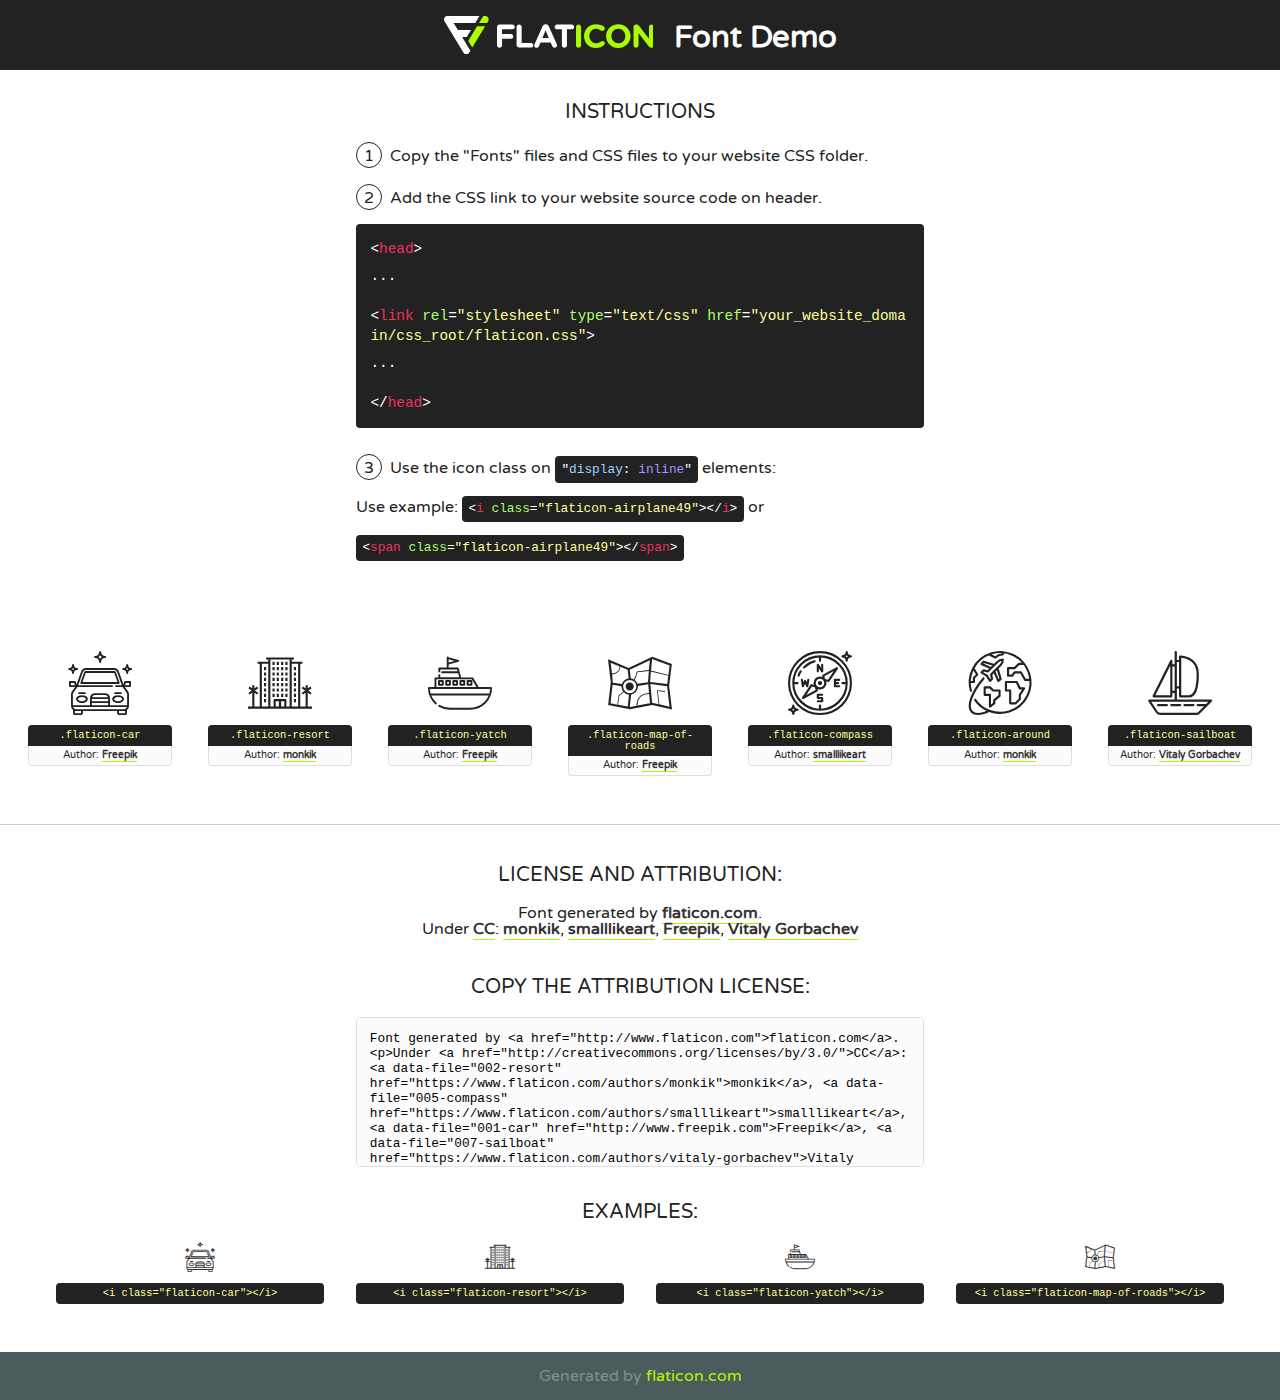
<file: RioTrip 2.0/fonts/flaticon/font/flaticon.html>
<!DOCTYPE html>
<!--
  Flaticon icon font: Flaticon
  Creation date: 05/07/2018 04:38
-->
<html>
<!DOCTYPE html>
<html>

<head>
    <title>Flaticon WebFont</title>
    <link href="http://fonts.googleapis.com/css?family=Varela+Round" rel="stylesheet" type="text/css" />
    <link rel="stylesheet" type="text/css" href="flaticon.css">
    <meta charset="UTF-8">
    <style>
    html, body, div, span, applet, object, iframe,
    h1, h2, h3, h4, h5, h6, p, blockquote, pre,
    a, abbr, acronym, address, big, cite, code,
    del, dfn, em, img, ins, kbd, q, s, samp,
    small, strike, strong, sub, sup, tt, var,
    b, u, i, center,
    dl, dt, dd, ol, ul, li,
    fieldset, form, label, legend,
    table, caption, tbody, tfoot, thead, tr, th, td,
    article, aside, canvas, details, embed, 
    figure, figcaption, footer, header, hgroup, 
    menu, nav, output, ruby, section, summary,
    time, mark, audio, video {
        margin: 0;
        padding: 0;
        border: 0;
        font-size: 100%;
        font: inherit;
        vertical-align: baseline;
    }
    /* HTML5 display-role reset for older browsers */
    article, aside, details, figcaption, figure, 
    footer, header, hgroup, menu, nav, section {
        display: block;
    }
    body {
        line-height: 1;
    }
    ol, ul {
        list-style: none;
    }
    blockquote, q {
        quotes: none;
    }
    blockquote:before, blockquote:after,
    q:before, q:after {
        content: '';
        content: none;
    }
    table {
        border-collapse: collapse;
        border-spacing: 0;
    }
    body {
        font-family: 'Varela Round', Helvetica, Arial, sans-serif;
        font-size: 16px;
        color: #222;
    }
    a {
        color: #333;
        border-bottom: 1px solid #a9fd00;
        font-weight: bold;
        text-decoration: none;
    }
    * {
        -moz-box-sizing: border-box;
        -webkit-box-sizing: border-box;
        box-sizing: border-box;
        margin: 0;
        padding: 0;
    }
    [class^="flaticon-"]:before, [class*=" flaticon-"]:before, [class^="flaticon-"]:after, [class*=" flaticon-"]:after {
        font-family: Flaticon;
        font-size: 30px;
        font-style: normal;
        margin-left: 20px;
        color: #333;
    }
    .wrapper {
        max-width: 600px;
        margin: auto;
        padding: 0 1em;
    }
    .title {
        font-size: 1.25em;
        text-align: center;
        margin-bottom: 1em;
        text-transform: uppercase;
    }
    header {
        text-align: center;
        background-color: #222;
        color: #fff;
        padding: 1em;
    }
    header .logo {
        width: 210px;
        height: 38px;
        display: inline-block;
        vertical-align: middle;
        margin-right: 1em;
        border: none;
    }
    header strong {
        font-size: 1.95em;
        font-weight: bold;
        vertical-align: middle;
        margin-top: 5px;
        display: inline-block;
    }
    .demo {
        margin: 2em auto;
        line-height: 1.25em;
    }
    .demo ul li {
        margin-bottom: 1em;
    }
    .demo ul li .num {
        color: #222;
        border-radius: 20px;
        display: inline-block;
        width: 26px;
        padding: 3px;
        height: 26px;
        text-align: center;
        margin-right: 0.5em;
        border: 1px solid #222;
    }
    .demo ul li code {
        background-color: #222;
        border-radius: 4px;
        padding: 0.25em 0.5em;
        display: inline-block;
        color: #fff;
        font-family: Consolas,Monaco,Lucida Console,Liberation Mono,DejaVu Sans Mono,Bitstream Vera Sans Mono,Courier New, monospace;
        font-weight: lighter;
        margin-top: 1em;
        font-size: 0.8em;
        word-break: break-all;
    }
    .demo ul li code.big {
        padding: 1em;
        font-size: 0.9em;
    }
    .demo ul li code .red {
        color: #EF3159;
    }
    .demo ul li code .green {
        color: #ACFF65;
    }
    .demo ul li code .yellow {
        color: #FFFF99;
    }
    .demo ul li code .blue {
        color: #99D3FF;
    }
    .demo ul li code .purple {
        color: #A295FF;
    }
    .demo ul li code .dots {
        margin-top: 0.5em;
        display: block;
    }
    #glyphs {
        border-bottom: 1px solid #ccc;
        padding: 2em 0;
        text-align: center;
    }
    .glyph {
        display: inline-block;
        width: 9em;
        margin: 1em;
        text-align: center;
        vertical-align: top;
        background: #FFF;
    }
    .glyph .glyph-icon {
        padding: 10px;
        display: block;
        font-family:"Flaticon";
        font-size: 64px;
        line-height: 1;
    }
    .glyph .glyph-icon:before {
        font-size: 64px;
        color: #222;
        margin-left: 0;
    }
    .class-name {
        font-size: 0.65em;
        background-color: #222;
        color: #fff;
        border-radius: 4px 4px 0 0;
        padding: 0.5em;
        color: #FFFF99;
        font-family: Consolas,Monaco,Lucida Console,Liberation Mono,DejaVu Sans Mono,Bitstream Vera Sans Mono,Courier New, monospace;
    }
    .author-name {
        font-size: 0.6em;
        background-color: #fcfcfd;
        border: 1px solid #DEDEE4;
        border-top: 0;
        border-radius: 0 0 4px 4px;
        padding: 0.5em;
    }
    .class-name:last-child {
        font-size: 10px;
        color:#888;
    }
    .class-name:last-child a {
        font-size: 10px;
        color:#555;
    }
    .class-name:last-child a:hover {
        color:#a9fd00;
    }
    .glyph > input {
        display: block;
        width: 100px;
        margin: 5px auto;
        text-align: center;
        font-size: 12px;
        cursor: text;
    }
    .glyph > input.icon-input {
        font-family:"Flaticon";
        font-size: 16px;
        margin-bottom: 10px;
    }
    .attribution .title {
        margin-top: 2em;
    }
    .attribution textarea {
        background-color: #fcfcfd;
        padding: 1em;
        border: none;
        box-shadow: none;
        border: 1px solid #DEDEE4;
        border-radius: 4px;
        resize: none;
        width: 100%;
        height: 150px;
        font-size: 0.8em;
        font-family: Consolas,Monaco,Lucida Console,Liberation Mono,DejaVu Sans Mono,Bitstream Vera Sans Mono,Courier New, monospace;
        -webkit-appearance: none;
    }
    .iconsuse {
        margin: 2em auto;
        text-align: center;
        max-width: 1200px;
    }
    .iconsuse:after {
        content: '';
        display: table;
        clear: both;
    }
    .iconsuse .image {
        float: left;
        width: 25%;
        padding: 0 1em;
    }
    .iconsuse .image p {
        margin-bottom: 1em;
    }
    .iconsuse .image span {
        display: block;
        font-size: 0.65em;
        background-color: #222;
        color: #fff;
        border-radius: 4px;
        padding: 0.5em;
        color: #FFFF99;
        margin-top: 1em;
        font-family: Consolas,Monaco,Lucida Console,Liberation Mono,DejaVu Sans Mono,Bitstream Vera Sans Mono,Courier New, monospace;
    }
    #footer {
        text-align: center;
        background-color: #4C5B5C;
        color: #7c9192;
        padding: 1em;
    }
    #footer a {
        border: none;
        color: #a9fd00;
        font-weight: normal;
    }
    @media (max-width: 960px) {
        .iconsuse .image {
            width: 50%;
        }
    }
    @media (max-width: 560px) {
        .iconsuse .image {
            width: 100%;
        }
    }
    </style>
</head>

<body class="characters-off">

    <header>
        <a href="http://www.flaticon.com" target="_blank" class="logo">
            <svg version="1.1" xmlns="http://www.w3.org/2000/svg" xmlns:xlink="http://www.w3.org/1999/xlink" xmlns:a="http://ns.adobe.com/AdobeSVGViewerExtensions/3.0/" viewBox="0 0 560.875 102.036" enable-background="new 0 0 560.875 102.036" xml:space="preserve">
                <defs>
                </defs>
                <g>
                    <g class="letters">
                        <path fill="#ffffff" d="M141.596,29.675c0-3.777,2.985-6.767,6.764-6.767h34.438c3.426,0,6.15,2.728,6.15,6.15
                        c0,3.43-2.724,6.149-6.15,6.149h-27.674v13.091h23.719c3.429,0,6.151,2.724,6.151,6.15c0,3.43-2.723,6.149-6.151,6.149h-23.719
                        v17.574c0,3.773-2.986,6.761-6.764,6.761c-3.779,0-6.764-2.989-6.764-6.761V29.675z"></path>
                        <path fill="#ffffff" d="M193.844,29.149c0-3.781,2.985-6.767,6.764-6.767c3.776,0,6.763,2.985,6.763,6.767v42.957h25.039
                        c3.426,0,6.149,2.726,6.149,6.153c0,3.425-2.723,6.15-6.149,6.15h-31.802c-3.779,0-6.764-2.986-6.764-6.768V29.149z"></path>
                        <path fill="#ffffff" d="M241.891,75.71l21.438-48.407c1.492-3.341,4.215-5.357,7.906-5.357h0.792
                        c3.686,0,6.323,2.017,7.815,5.357l21.439,48.407c0.436,0.967,0.701,1.845,0.701,2.723c0,3.602-2.809,6.501-6.414,6.501
                        c-3.161,0-5.269-1.845-6.499-4.655l-4.132-9.661h-27.059l-4.301,10.102c-1.144,2.631-3.426,4.214-6.237,4.214
                        c-3.517,0-6.24-2.81-6.24-6.325C241.1,77.64,241.451,76.677,241.891,75.71z M279.932,58.666l-8.521-20.297l-8.526,20.297H279.932
                        z"></path>
                        <path fill="#ffffff" d="M314.864,35.387H301.86c-3.429,0-6.239-2.813-6.239-6.238c0-3.429,2.811-6.24,6.239-6.24h39.533
                        c3.426,0,6.237,2.811,6.237,6.24c0,3.425-2.811,6.238-6.237,6.238h-13.001v42.785c0,3.773-2.99,6.761-6.764,6.761
                        c-3.779,0-6.764-2.989-6.764-6.761V35.387z"></path>
                        <path fill="#A9FD00" d="M352.615,29.149c0-3.781,2.985-6.767,6.767-6.767c3.774,0,6.761,2.985,6.761,6.767v49.024
                        c0,3.773-2.987,6.761-6.761,6.761c-3.781,0-6.767-2.989-6.767-6.761V29.149z"></path>
                        <path fill="#A9FD00" d="M374.132,53.836v-0.179c0-17.481,13.178-31.801,32.065-31.801c9.22,0,15.459,2.458,20.557,6.238
                        c1.402,1.054,2.637,2.985,2.637,5.357c0,3.692-2.985,6.59-6.681,6.59c-1.845,0-3.071-0.702-4.044-1.319
                        c-3.776-2.813-7.729-4.393-12.562-4.393c-10.364,0-17.831,8.611-17.831,19.154v0.173c0,10.542,7.291,19.329,17.831,19.329
                        c5.715,0,9.492-1.756,13.359-4.834c1.049-0.874,2.458-1.491,4.039-1.491c3.429,0,6.325,2.813,6.325,6.236
                        c0,2.106-1.056,3.78-2.282,4.834c-5.539,4.834-12.036,7.733-21.878,7.733C387.572,85.464,374.132,71.493,374.132,53.836z"></path>
                        <path fill="#A9FD00" d="M433.009,53.836v-0.179c0-17.481,13.79-31.801,32.766-31.801c18.981,0,32.592,14.143,32.592,31.628v0.173
                        c0,17.483-13.785,31.807-32.769,31.807C446.625,85.464,433.009,71.32,433.009,53.836z M484.224,53.836v-0.179
                        c0-10.539-7.725-19.326-18.626-19.326c-10.893,0-18.449,8.611-18.449,19.154v0.173c0,10.542,7.73,19.329,18.626,19.329
                        C476.676,72.986,484.224,64.378,484.224,53.836z"></path>
                        <path fill="#A9FD00" d="M506.233,29.321c0-3.774,2.99-6.763,6.767-6.763h1.401c3.252,0,5.183,1.583,7.029,3.953l26.093,34.265
                        V29.059c0-3.692,2.99-6.677,6.681-6.677c3.683,0,6.671,2.985,6.671,6.677v48.934c0,3.78-2.987,6.765-6.764,6.765h-0.436
                        c-3.257,0-5.188-1.581-7.034-3.953l-27.056-35.492v32.944c0,3.687-2.985,6.676-6.678,6.676c-3.683,0-6.673-2.989-6.673-6.676
                        V29.321z"></path>
                    </g>
                    <g class="insignia">
                        <path fill="#ffffff" d="M48.372,56.137h12.517l11.156-18.537H37.186L25.688,18.539h57.825L94.668,0H9.271
                        C5.925,0,2.842,1.801,1.198,4.716c-1.644,2.907-1.593,6.482,0.134,9.343l50.38,83.501c1.678,2.781,4.689,4.476,7.938,4.476
                        c3.246,0,6.257-1.695,7.935-4.476l2.898-4.804L48.372,56.137z"></path>
                        <g class="i">
                            <path fill="#A9FD00" d="M93.575,18.539h0.031v0.004l21.652,0.004l2.705-4.488c1.727-2.861,1.778-6.436,0.133-9.343
                            C116.454,1.801,113.371,0,110.026,0h-5.294L93.575,18.539z"></path>
                            <polygon fill="#A9FD00" points="88.291,27.356 64.725,66.486 75.519,84.404 109.942,27.356"></polygon>
                        </g>
                    </g>
                </g>
            </svg>
        </a>
        <strong>Font Demo</strong>
    </header>


    <section class="demo wrapper">

        <p class="title">Instructions</p>

        <ul>
            <li>
                <span class="num">1</span>Copy the "Fonts" files and CSS files to your website CSS folder.
            </li>
            <li>
                <span class="num">2</span>Add the CSS link to your website source code on header.
                <code class="big">
                    &lt;<span class="red">head</span>&gt;
                    <br/><span class="dots">...</span>
                    <br/>&lt;<span class="red">link</span> <span class="green">rel</span>=<span class="yellow">"stylesheet"</span> <span class="green">type</span>=<span class="yellow">"text/css"</span> <span class="green">href</span>=<span class="yellow">"your_website_domain/css_root/flaticon.css"</span>&gt;
                    <br/><span class="dots">...</span>
                    <br/>&lt;/<span class="red">head</span>&gt;
                </code>
            </li>

            <li>
                <p>
                    <span class="num">3</span>Use the icon class on <code>"<span class="blue">display</span>:<span class="purple"> inline</span>"</code> elements:
                    <br />
                    Use example: <code>&lt;<span class="red">i</span> <span class="green">class</span>=<span class="yellow">&quot;flaticon-airplane49&quot;</span>&gt;&lt;/<span class="red">i</span>&gt;</code> or <code>&lt;<span class="red">span</span> <span class="green">class</span>=<span class="yellow">&quot;flaticon-airplane49&quot;</span>&gt;&lt;/<span class="red">span</span>&gt;</code>
            </li>
        </ul>

    </section>




   <section id="glyphs">          
    
      
        <div class="glyph"><div class="glyph-icon flaticon-car"></div>
            <div class="class-name">.flaticon-car</div>
            <div class="author-name">Author: <a data-file="001-car" href="http://www.freepik.com">Freepik</a> </div> 
        </div>        
        
        <div class="glyph"><div class="glyph-icon flaticon-resort"></div>
            <div class="class-name">.flaticon-resort</div>
            <div class="author-name">Author: <a data-file="002-resort" href="https://www.flaticon.com/authors/monkik">monkik</a> </div> 
        </div>        
        
        <div class="glyph"><div class="glyph-icon flaticon-yatch"></div>
            <div class="class-name">.flaticon-yatch</div>
            <div class="author-name">Author: <a data-file="003-yatch" href="http://www.freepik.com">Freepik</a> </div> 
        </div>        
        
        <div class="glyph"><div class="glyph-icon flaticon-map-of-roads"></div>
            <div class="class-name">.flaticon-map-of-roads</div>
            <div class="author-name">Author: <a data-file="004-map-of-roads" href="http://www.freepik.com">Freepik</a> </div> 
        </div>        
        
        <div class="glyph"><div class="glyph-icon flaticon-compass"></div>
            <div class="class-name">.flaticon-compass</div>
            <div class="author-name">Author: <a data-file="005-compass" href="https://www.flaticon.com/authors/smalllikeart">smalllikeart</a> </div> 
        </div>        
        
        <div class="glyph"><div class="glyph-icon flaticon-around"></div>
            <div class="class-name">.flaticon-around</div>
            <div class="author-name">Author: <a data-file="006-around" href="https://www.flaticon.com/authors/monkik">monkik</a> </div> 
        </div>        
        
        <div class="glyph"><div class="glyph-icon flaticon-sailboat"></div>
            <div class="class-name">.flaticon-sailboat</div>
            <div class="author-name">Author: <a data-file="007-sailboat" href="https://www.flaticon.com/authors/vitaly-gorbachev">Vitaly Gorbachev</a> </div> 
        </div>        
        

    </section>



    <section class="attribution wrapper"   style="text-align:center;">

      <div class="title">License and attribution:</div><div class="attrDiv">Font generated by <a href="http://www.flaticon.com">flaticon.com</a>. <div><p>Under <a href="http://creativecommons.org/licenses/by/3.0/">CC</a>: <a data-file="002-resort" href="https://www.flaticon.com/authors/monkik">monkik</a>, <a data-file="005-compass" href="https://www.flaticon.com/authors/smalllikeart">smalllikeart</a>, <a data-file="001-car" href="http://www.freepik.com">Freepik</a>, <a data-file="007-sailboat" href="https://www.flaticon.com/authors/vitaly-gorbachev">Vitaly Gorbachev</a></p>  </div>
      </div>
      <div class="title">Copy the Attribution License:</div>

    <textarea onclick="this.focus();this.select();">Font generated by &lt;a href=&quot;http://www.flaticon.com&quot;&gt;flaticon.com&lt;/a&gt;. <p>Under <a href="http://creativecommons.org/licenses/by/3.0/">CC</a>: <a data-file="002-resort" href="https://www.flaticon.com/authors/monkik">monkik</a>, <a data-file="005-compass" href="https://www.flaticon.com/authors/smalllikeart">smalllikeart</a>, <a data-file="001-car" href="http://www.freepik.com">Freepik</a>, <a data-file="007-sailboat" href="https://www.flaticon.com/authors/vitaly-gorbachev">Vitaly Gorbachev</a></p>  
     </textarea>

    </section>

    <section class="iconsuse">

          <div class="title">Examples:</div>            
             
            <div class="image">
                <p>
                    <i class="glyph-icon flaticon-car"></i> 
                    <span>&lt;i class=&quot;flaticon-car&quot;&gt;&lt;/i&gt;</span>
                </p>
            </div>
            
            <div class="image">
                <p>
                    <i class="glyph-icon flaticon-resort"></i> 
                    <span>&lt;i class=&quot;flaticon-resort&quot;&gt;&lt;/i&gt;</span>
                </p>
            </div>
            
            <div class="image">
                <p>
                    <i class="glyph-icon flaticon-yatch"></i> 
                    <span>&lt;i class=&quot;flaticon-yatch&quot;&gt;&lt;/i&gt;</span>
                </p>
            </div>
            
            <div class="image">
                <p>
                    <i class="glyph-icon flaticon-map-of-roads"></i> 
                    <span>&lt;i class=&quot;flaticon-map-of-roads&quot;&gt;&lt;/i&gt;</span>
                </p>
            </div>
                       
        </div>
                            
    </section>

<div id="footer">
    <div>Generated by <a href="http://www.flaticon.com">flaticon.com</a>
    </div>
</div>



</body>
</html>
</file>
<file: RioTrip 2.0/fonts/flaticon/font/flaticon.css>
/*
  	Flaticon icon font: Flaticon
  	Creation date: 05/07/2018 04:38
  	*/

@font-face {
  font-family: "Flaticon";
  src: url("./Flaticon.eot");
  src: url("./Flaticon.eot?#iefix") format("embedded-opentype"),
       url("./Flaticon.woff") format("woff"),
       url("./Flaticon.ttf") format("truetype"),
       url("./Flaticon.svg#Flaticon") format("svg");
  font-weight: normal;
  font-style: normal;
}

@media screen and (-webkit-min-device-pixel-ratio:0) {
  @font-face {
    font-family: "Flaticon";
    src: url("./Flaticon.svg#Flaticon") format("svg");
  }
}

[class^="flaticon-"]:before, [class*=" flaticon-"]:before,
[class^="flaticon-"]:after, [class*=" flaticon-"]:after {   
  font-family: Flaticon;
  font-style: normal;
}

.flaticon-car:before { content: "\f100"; }
.flaticon-resort:before { content: "\f101"; }
.flaticon-yatch:before { content: "\f102"; }
.flaticon-map-of-roads:before { content: "\f103"; }
.flaticon-compass:before { content: "\f104"; }
.flaticon-around:before { content: "\f105"; }
.flaticon-sailboat:before { content: "\f106"; }
</file>
